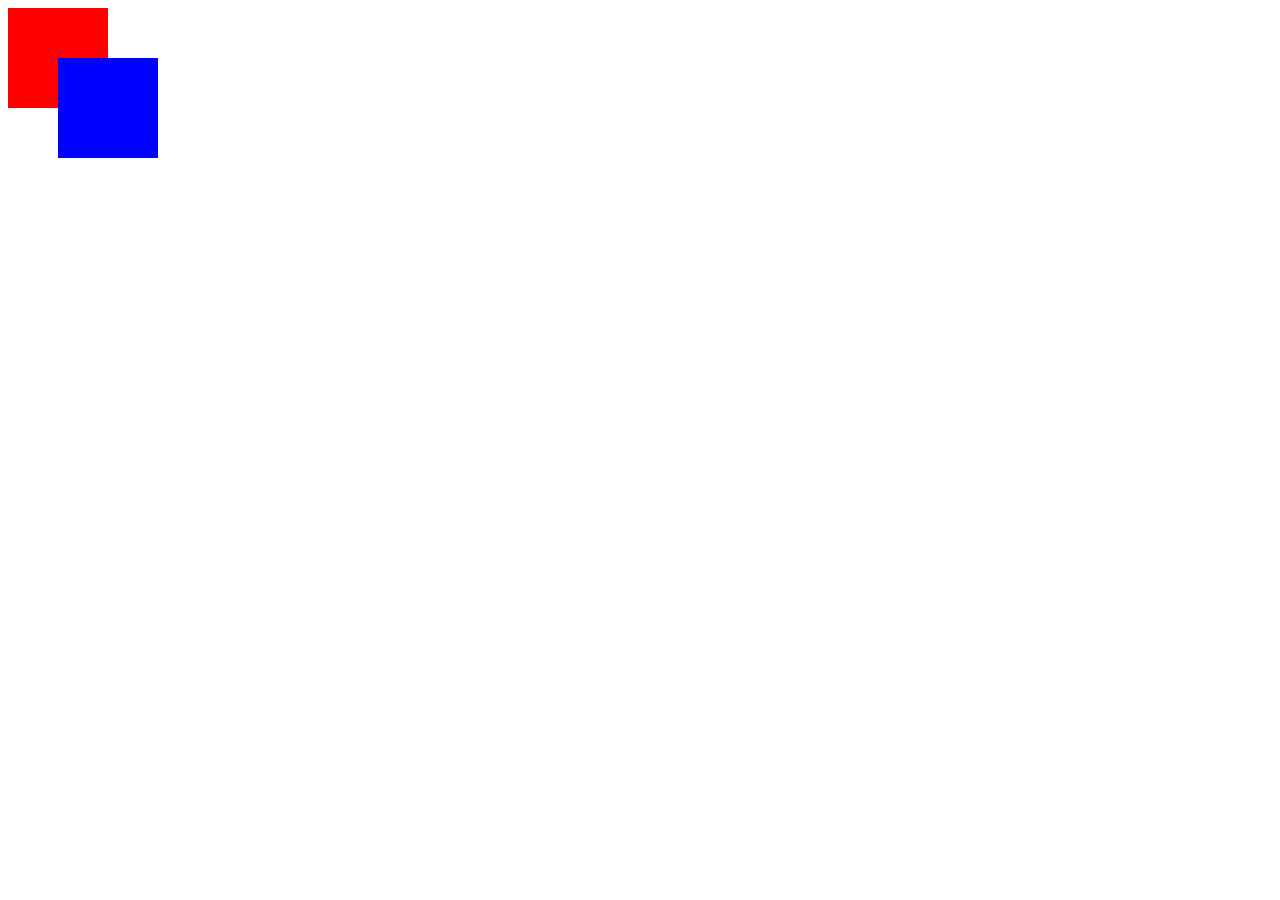
<file: test.htm>
<!DOCTYPE html>
<html>
  <head>
    <title>Divs chồng lên nhau</title>
    <style>
      .container {
        position: relative;
        width: 200px;
        height: 200px;
      }

      .div1,
      .div2 {
        position: absolute;
        width: 100px;
        height: 100px;
      }

      .div1 {
        background-color: red;
        top: 0;
        left: 0;
      }

      .div2 {
        background-color: blue;
        top: 50px;
        left: 50px;
      }
    </style>
  </head>
  <body>
    <div class="container">
      <div class="div1"></div>
      <div class="div2"></div>
    </div>
  </body>
</html>
</file>
